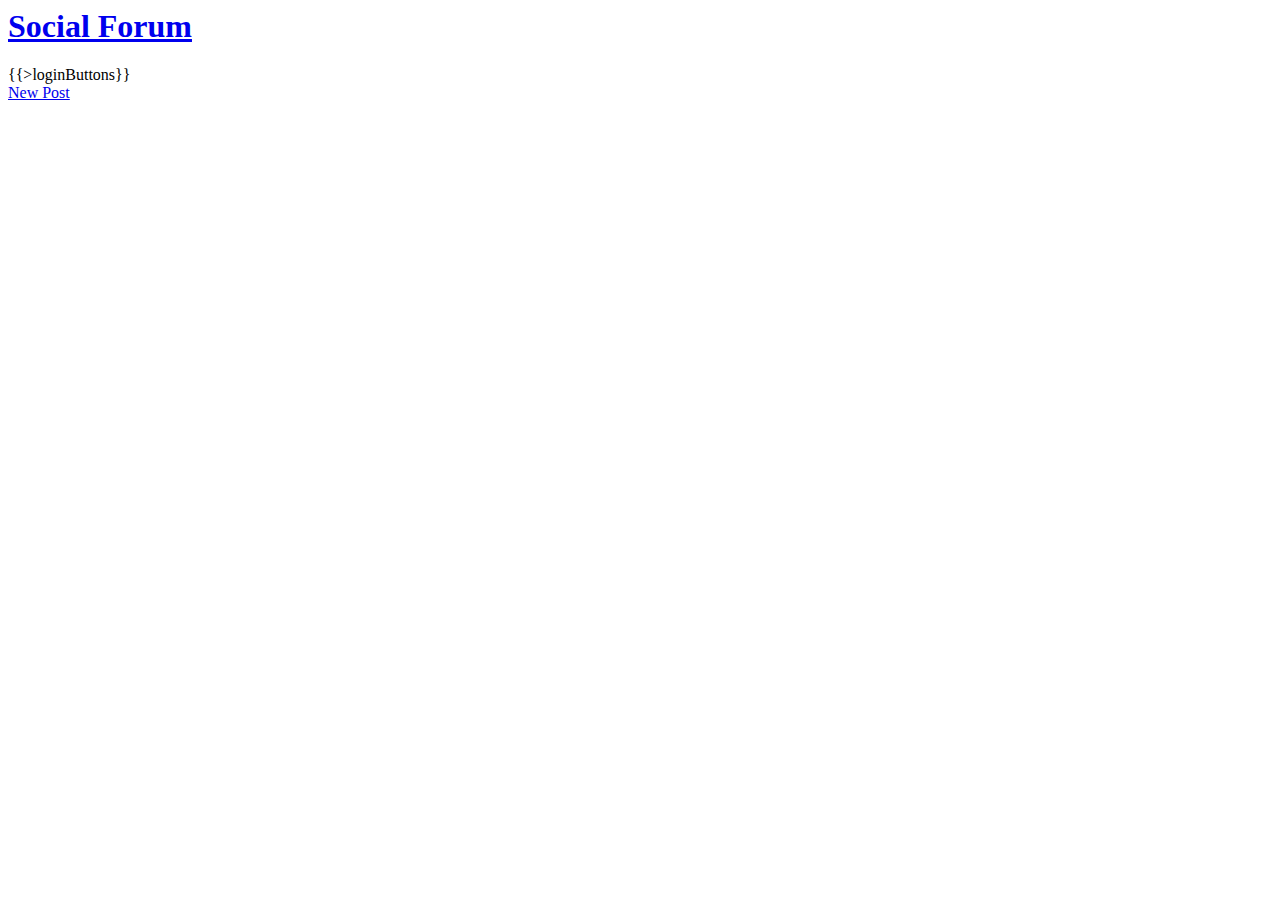
<file: client/index.html>
<head>
    <title>Social Forum</title>
</head>

<body>
    <div class="container">
        <div class="row">
            <div class="col-xs-12">
                <div class="page-header">                                       
                    <h1><a href="/">Social Forum</a></h1>
                    <div class="loginBtns pull-right">
                    	{{>loginButtons}}
                	</div>                	
                </div>
                <a class="btn btn-success pull-right" href="/post/add" role="button">New Post</a> 
            </div>
        </div>
    </div>    
</body>
</file>
